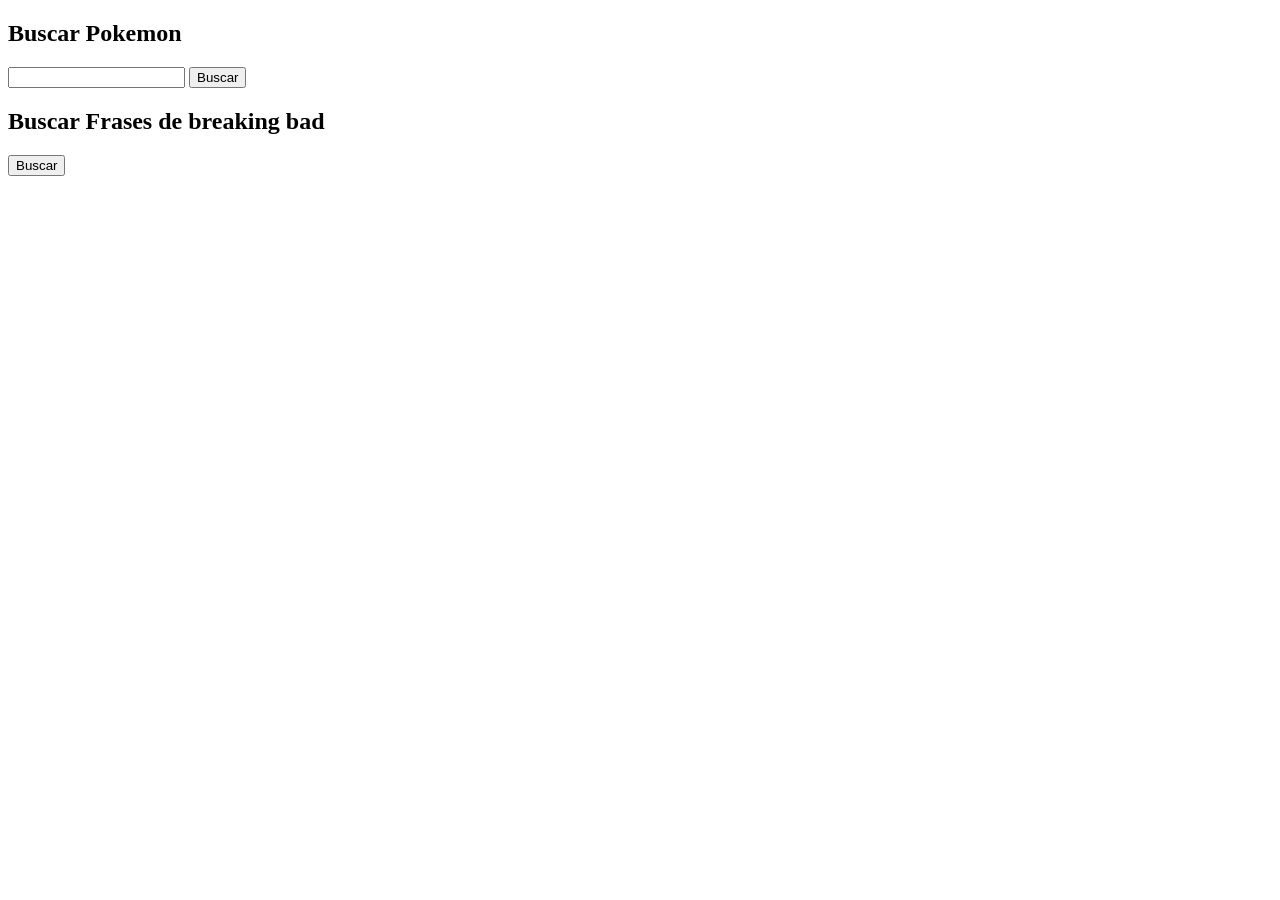
<file: index.html>
<!DOCTYPE html>
<html>

<head>
    <title>Semana 12</title>
    <script src="./js/jquery-3.7.1.min.js"></script>
    <script src="./js/script.js"></script>
</head>

<body>
    <section>
        <h2>Buscar Pokemon</h2>
        <form>
            <input type="text" id="pokemon">
            <button type="button" id="buscarPokemon">Buscar</button>
        </form>
    </section>
    <section>
        <div id="contenido"></div>
    </section>

    <section>
        <h2>Buscar Frases de breaking bad</h2>
        <form>
            <button type="button" id="buscarFrase">Buscar</button>
        </form>
    </section>
    <section>
        <div id="contenido-frase"></div>
    </section>
</body>

</html>
</file>
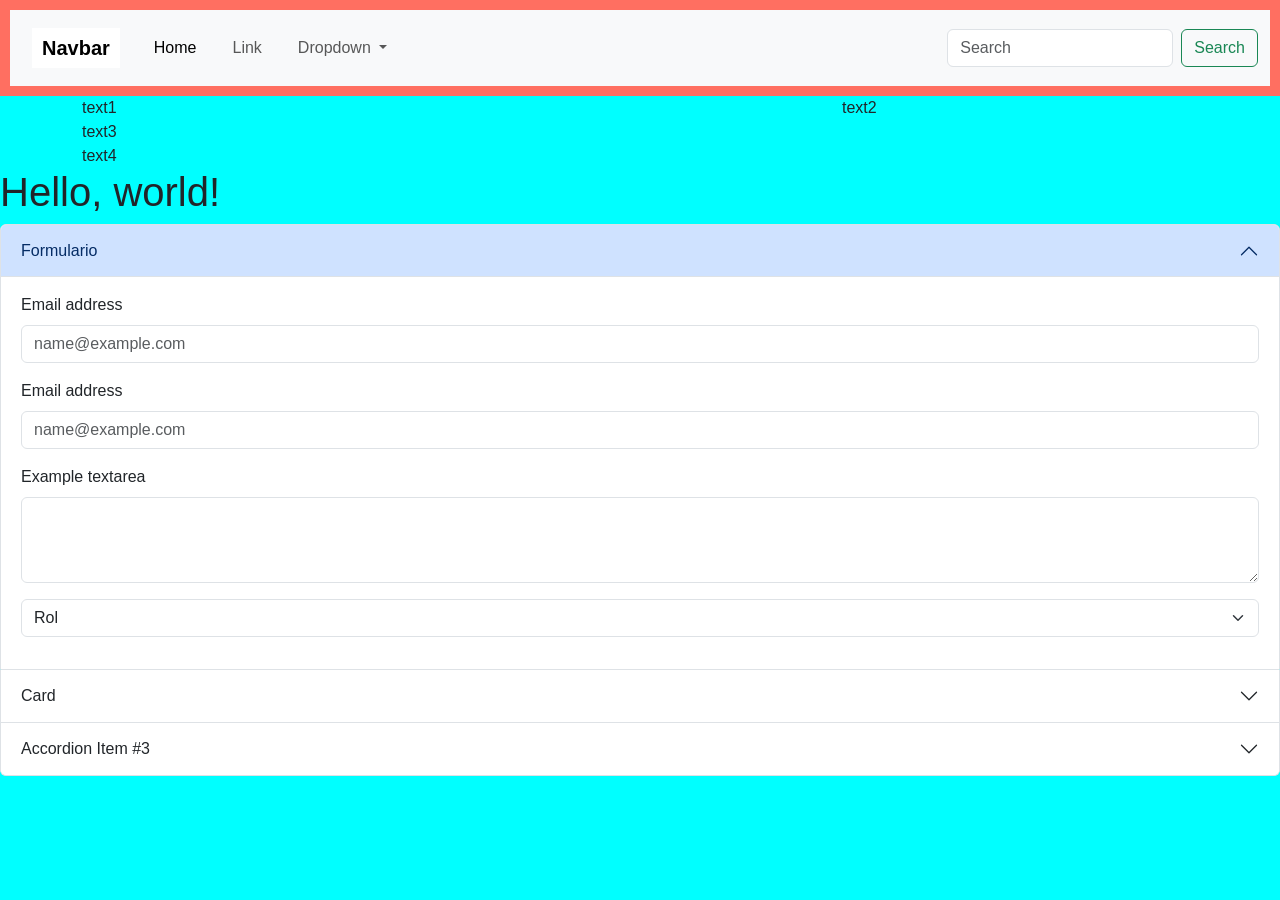
<file: bootstrap.html>
<!doctype html>
<html lang="en">

<head>
    <meta charset="utf-8">
    <meta name="viewport" content="width=device-width, initial-scale=1">
    <title>Bootstrap demo</title>
    <link href="./css/bootstrap.min.css" rel="stylesheet">
    <link href="./css/style.css" rel="stylesheet">
</head>

<body>
    <header>
        <nav class="navbar navbar-expand-lg bg-body-tertiary">
            <div class="container-fluid">
                <a class="navbar-brand" href="#">Navbar</a>
                <button class="navbar-toggler" type="button" data-bs-toggle="collapse"
                    data-bs-target="#navbarSupportedContent" aria-controls="navbarSupportedContent"
                    aria-expanded="false" aria-label="Toggle navigation">
                    <span class="navbar-toggler-icon"></span>
                </button>
                <div class="collapse navbar-collapse" id="navbarSupportedContent">
                    <ul class="navbar-nav me-auto mb-2 mb-lg-0">
                        <li class="nav-item">
                            <a class="nav-link active" aria-current="page" href="#">Home</a>
                        </li>
                        <li class="nav-item">
                            <a class="nav-link" href="#">Link</a>
                        </li>
                        <li class="nav-item dropdown">
                            <a class="nav-link dropdown-toggle" href="#" role="button" data-bs-toggle="dropdown"
                                aria-expanded="false">
                                Dropdown
                            </a>
                            <ul class="dropdown-menu">
                                <li><a class="dropdown-item" href="#">Action</a></li>
                                <li><a class="dropdown-item" href="#">Another action</a></li>
                                <li>
                                    <hr class="dropdown-divider">
                                </li>
                                <li><a class="dropdown-item" href="#">Something else here</a></li>
                            </ul>
                        </li>
                    </ul>
                    <form class="d-flex" role="search">
                        <input class="form-control me-2" type="search" placeholder="Search" aria-label="Search" />
                        <button class="btn btn-outline-success" type="submit">Search</button>
                    </form>
                </div>
            </div>
        </nav>
    </header>
    <div class="container">
        <div class="row">
            <div class="col-12 col-md-8 col-xs-1">text1</div>
            <div class="col-8 col-md-4">text2</div>
            <div class="col-4">text3</div>
            <div class="col-12">text4</div>

        </div>

    </div>
    <h1>Hello, world!</h1>
    <div class="accordion" id="accordionExample">
        <div class="accordion-item">
            <h2 class="accordion-header">
                <button class="accordion-button" type="button" data-bs-toggle="collapse" data-bs-target="#collapseOne"
                    aria-expanded="true" aria-controls="collapseOne">
                    Formulario
                </button>
            </h2>
            <div id="collapseOne" class="accordion-collapse collapse show" data-bs-parent="#accordionExample">
                <div class="accordion-body">
                    <div>
                        <div class="mb-3">
                            <label for="exampleFormControlInput1" class="form-label">Email address</label>
                            <input type="email" class="form-control" id="exampleFormControlInput1"
                                placeholder="name@example.com">
                        </div>
                        <div class="mb-3">
                            <label for="exampleFormControlInput1" class="form-label">Email address</label>
                            <input type="text" class="form-control" id="exampleFormControlInput1"
                                placeholder="name@example.com">
                        </div>
                        <div class="mb-3">
                            <label for="exampleFormControlTextarea1" class="form-label">Example textarea</label>
                            <textarea class="form-control" id="exampleFormControlTextarea1" rows="3"></textarea>
                        </div>
                        <div class="mb-3">
                            <select class="form-select" aria-label="Default select example">
                                <option selected>Rol</option>
                                <option value="1">Estudiante</option>
                                <option value="2">Profesor</option>
                                <option value="3">Administrativo</option>
                            </select>
                        </div>
                    </div>
                </div>
            </div>
        </div>
        <div class="accordion-item">
            <h2 class="accordion-header">
                <button class="accordion-button collapsed" type="button" data-bs-toggle="collapse"
                    data-bs-target="#collapseTwo" aria-expanded="false" aria-controls="collapseTwo">
                    Card
                </button>
            </h2>
            <div id="collapseTwo" class="accordion-collapse collapse" data-bs-parent="#accordionExample">
                <div class="accordion-body">
                    <div class="card" style="width: 18rem;">
                        <div class="card-body">
                            <h5 class="card-title">titulo</h5>
                            <h6 class="card-subtitle mb-2 text-body-secondary">Card subtitle</h6>
                            <p class="card-text">Some quick example text to build on the card title and make up the bulk
                                of the card’s content.</p>
                            <a href="#" class="card-link">Card link</a>
                            <a href="#" class="card-link">Another link</a>
                        </div>
                    </div>
                </div>
            </div>
        </div>
        <div class="accordion-item">
            <h2 class="accordion-header">
                <button class="accordion-button collapsed" type="button" data-bs-toggle="collapse"
                    data-bs-target="#collapseThree" aria-expanded="false" aria-controls="collapseThree">
                    Accordion Item #3
                </button>
            </h2>
            <div id="collapseThree" class="accordion-collapse collapse" data-bs-parent="#accordionExample">
                <div class="accordion-body">
                    <strong>This is the third item’s accordion body.</strong> It is hidden by default, until the
                    collapse plugin adds the appropriate classes that we use to style each element. These classes
                    control the overall appearance, as well as the showing and hiding via CSS transitions. You can
                    modify any of this with custom CSS or overriding our default variables. It’s also worth noting that
                    just about any HTML can go within the <code>.accordion-body</code>, though the transition does limit
                    overflow.
                </div>
            </div>
        </div>
    </div>

    <script src="./js/bootstrap.bundle.min.js"></script>
</body>

</html>
</file>
<file: css/style.css>
body {
    font-family: Arial, Helvetica, sans-serif;
    background-color: aqua;
    margin: 0;
    padding: 0;
}

header {
    background-color: #ff6f61;
    color: #fff;
    padding: 10px;
    text-align: center;
}

nav a {
    margin: 10px;
    padding: 10px;
    border: none;
    background-color: #fff;
    color: #ff6f61;
    font-weight: bold;
    cursor: pointer;
    text-decoration: none;
}


main {
    padding: 15px;
}

.card {
    background-color: #fff;
    border: 1px solid #ddd;
    margin: 10px;
    padding: 10px;
    border-radius: 5px;
}

.agregar {
    background-color: #ff6f61;
    color: #fff;
    padding: 10px;
    border: none;
    border-radius: 5px;
    cursor: pointer;
}

#register-form,
#login-form {
    background-color: #fff;
    padding: 30px;
    border-radius: 10px;
    box-shadow: 0 0 15px rgba(0, 0, 0, 0.1);
    width: 300px;
    display: flex;
    flex-direction: column;
}


#register-form,
#login-form input[type="text"],
#register-form,
#login-form input[type="password"] {
    padding: 10px;
    margin-bottom: 15px;
    border: 1px solid #ccc;
    border-radius: 5px;
    font-size: 14px;
}


#register-form,
#login-form button {
    padding: 10px;
    background-color: #007bff;
    color: white;
    border: none;
    font-weight: bold;
    border-radius: 5px;
    cursor: pointer;
    transition: background-color 0.3s ease;
}

#register-form,
#login-form button:hover {
    background-color: #0056b3;
}


#registerResult,
#login-form {
    margin-top: 15px;
    text-align: center;
    font-weight: bold;
    color: #333;
}


form#menuForm {
    background-color: #fff;
    padding: 20px;
    border-radius: 8px;
    box-shadow: 0 0 10px rgba(0, 0, 0, 0.1);
    max-width: 500px;
    margin-bottom: 30px;
    display: flex;
    flex-wrap: wrap;
    gap: 15px;
}

form#menuForm input[type="text"],
form#menuForm input[type="number"],
form#menuForm input[type="url"],
form#menuForm input[type="hidden"] {
    flex: 1 1 100%;
    padding: 10px;
    border: 1px solid #ccc;
    border-radius: 5px;
    font-size: 14px;
}

form#menuForm button {
    padding: 10px 20px;
    background-color: #007bff;
    color: white;
    border: none;
    border-radius: 5px;
    cursor: pointer;
    font-weight: bold;
    transition: background-color 0.3s ease;
}

form#menuForm button:hover {
    background-color: #0056b3;
}

form#menuForm button#cancelEdit {
    background-color: #6c757d;
}

form#menuForm button#cancelEdit:hover {
    background-color: #5a6268;
}

#menuResult {
    margin-bottom: 15px;
    font-weight: bold;
    color: #2e7d32;
}

table#menuTable {
    width: 100%;
    border-collapse: collapse;
    background-color: #fff;
    border-radius: 8px;
    overflow: hidden;
    box-shadow: 0 0 10px rgba(0, 0, 0, 0.1);
}

table#menuTable th,
table#menuTable td {
    padding: 12px 15px;
    border-bottom: 1px solid #ddd;
    text-align: left;
    vertical-align: middle;
}

table#menuTable th {
    background-color: #007bff;
    color: white;
    font-weight: normal;
}

table#menuTable tr:hover {
    background-color: #f1f1f1;
}

table#menuTable img {
    border-radius: 5px;
}

table#menuTable button {
    margin-right: 8px;
    padding: 5px 10px;
    font-size: 13px;
    border: none;
    border-radius: 4px;
    cursor: pointer;
    transition: background-color 0.3s ease;
}

table#menuTable button:hover {
    opacity: 0.8;
}

table#menuTable button:first-child {
    background-color: #ffc107;
    color: #212529;
}

table#menuTable button:last-child {
    background-color: #dc3545;
    color: white;
}
</file>
